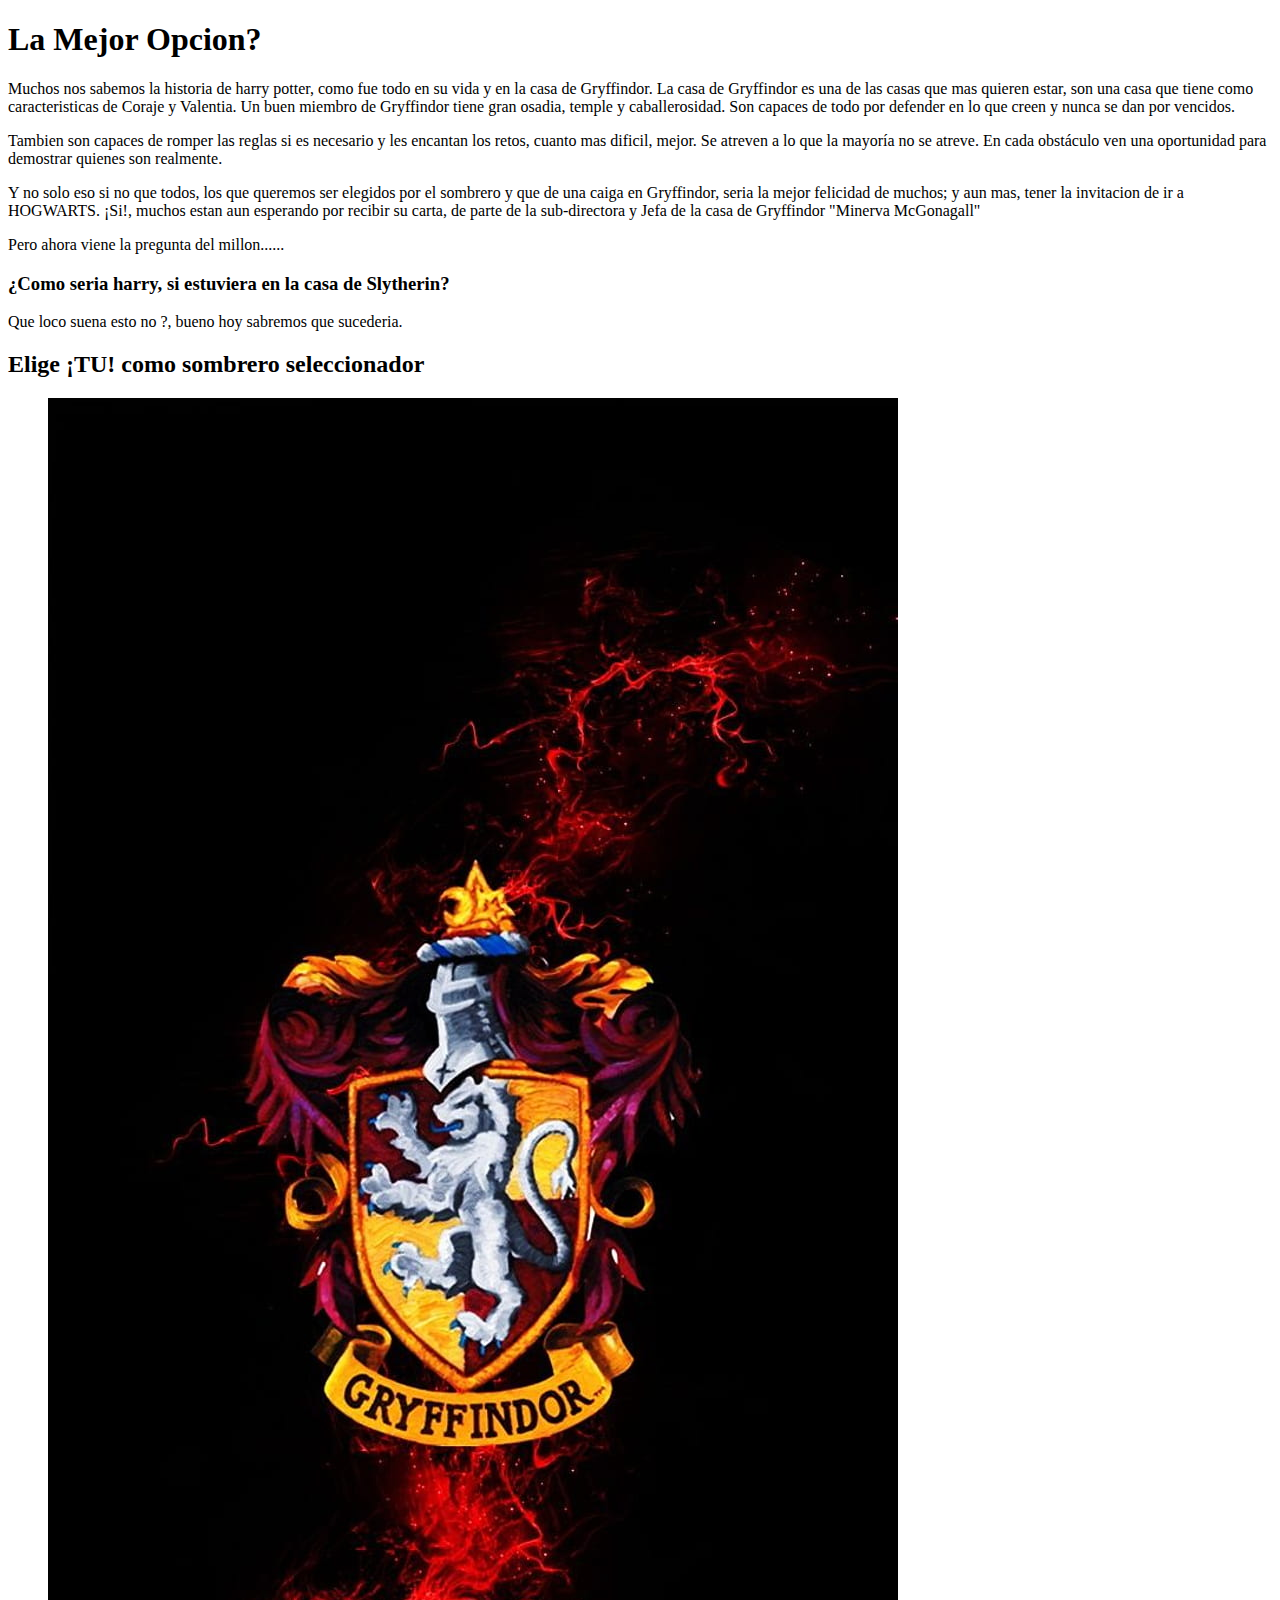
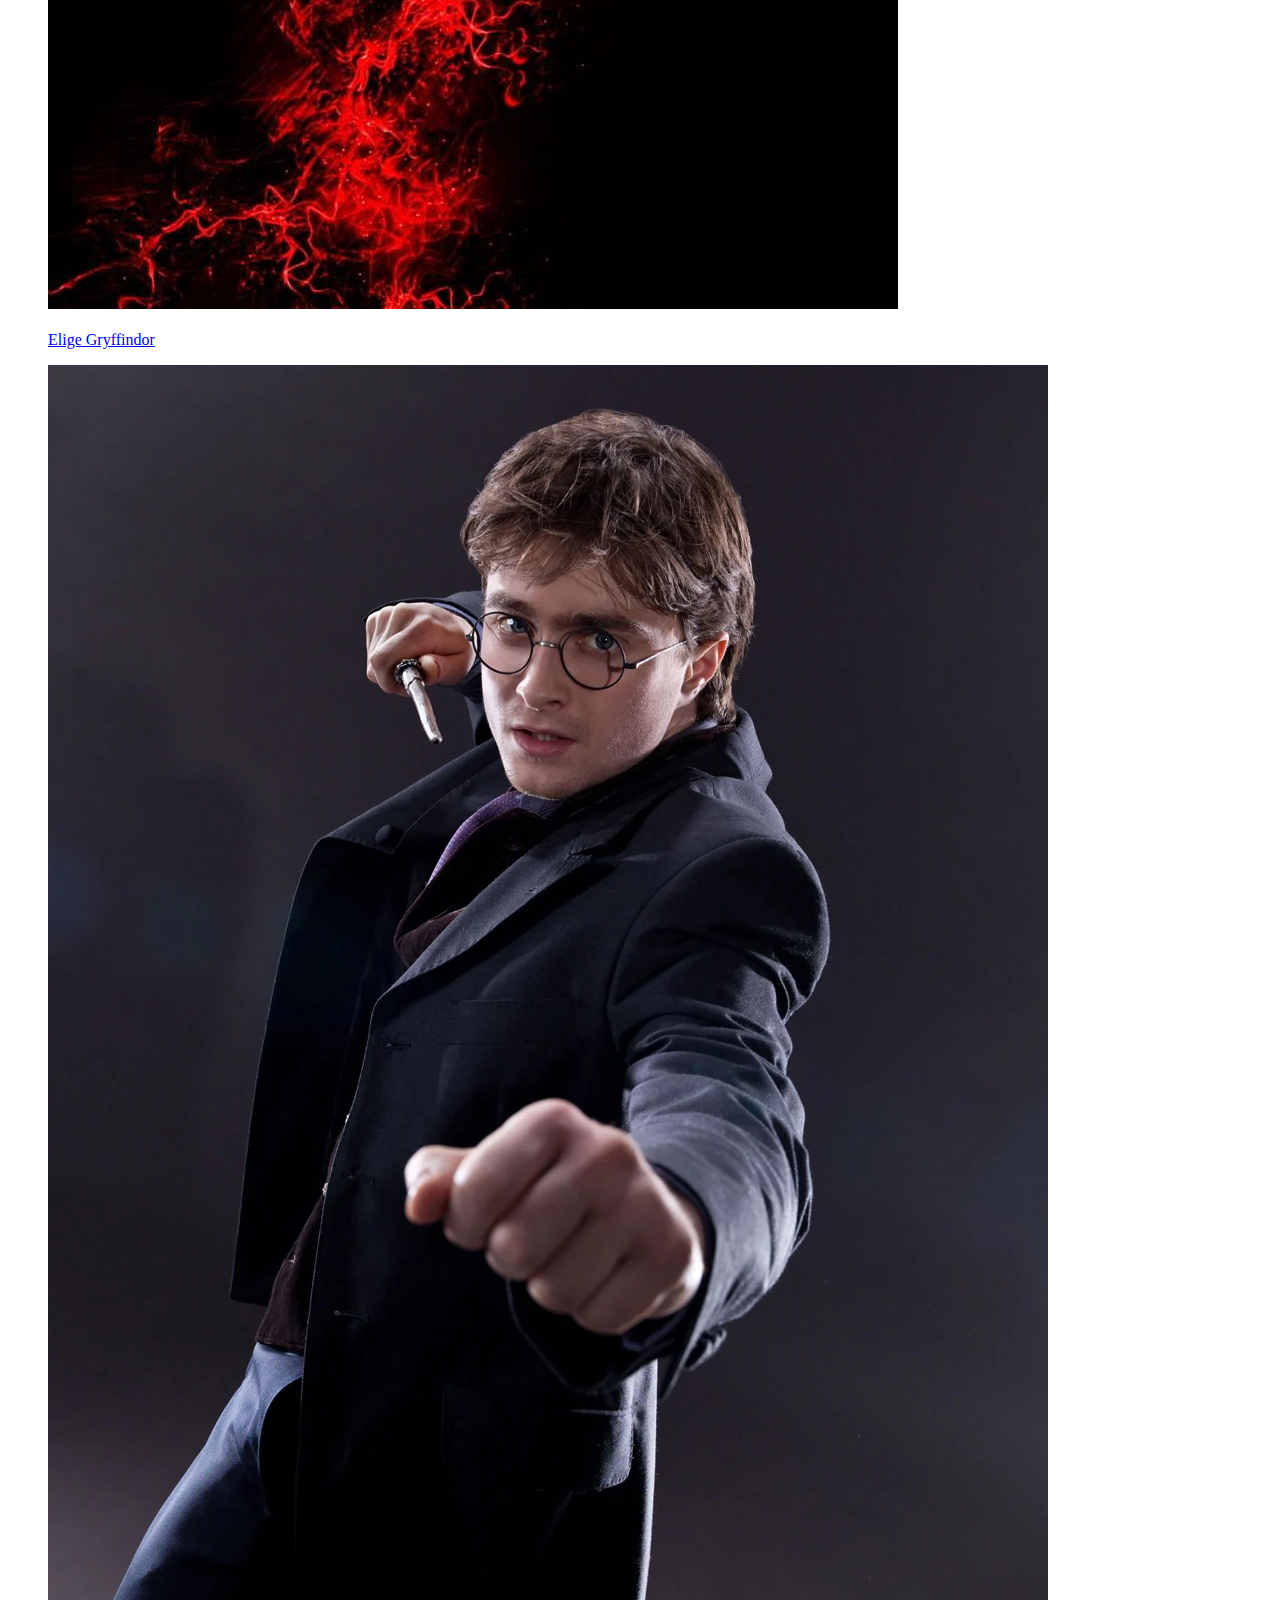
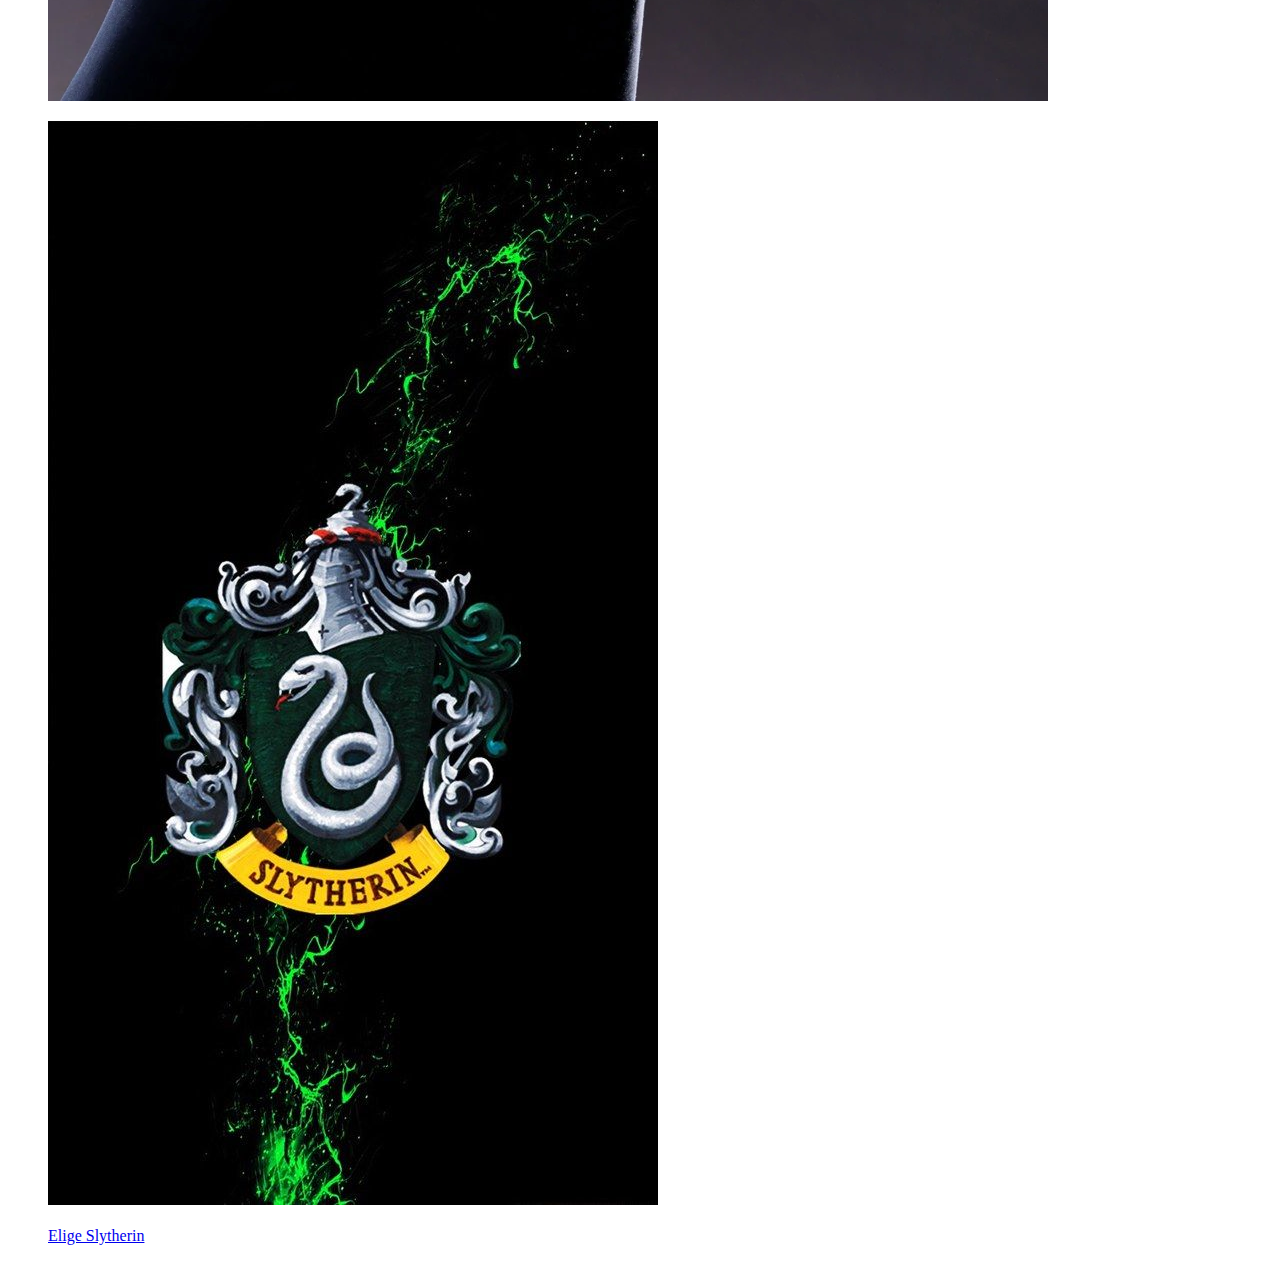
<file: desafio_Elige_Tu_Propia_Aventura/index.html>
<!DOCTYPE html>
<html lang="es">
<head>
  <meta charset="UTF-8">
  <meta name="viewport" content="width=device-width, initial-scale=1.0">
  <title>Elige una Aventura</title>
  <link rel="stylesheet" href="style.css">
  <link rel="shortcut icon" href="IMG/logo-index.jpg" type="image/x-icon">
</head>
<body>
  <main>
   <h1>La Mejor Opcion?</h1>
   <p>Muchos nos sabemos la historia de harry potter, como fue todo en su vida y en la casa de Gryffindor. La casa de Gryffindor es una de las casas que mas quieren estar, son una casa que tiene como caracteristicas de Coraje y Valentia. Un buen miembro de Gryffindor tiene gran osadia, temple y caballerosidad. Son capaces de todo por defender en lo que creen y nunca se dan por vencidos.
   </p>
   <p>Tambien son capaces de romper las reglas si es necesario y les encantan los retos, cuanto mas dificil, mejor. Se atreven a lo que la mayoría no se atreve. En cada obstáculo ven una oportunidad para demostrar quienes son realmente.</p>
   <p>Y no solo eso si no que todos, los que queremos ser elegidos por el sombrero y que de una caiga en Gryffindor, seria la mejor felicidad de muchos; y aun mas, tener la invitacion de ir a HOGWARTS. ¡Si!, muchos estan aun esperando por recibir su carta, de parte de la sub-directora y Jefa de la casa de Gryffindor "Minerva McGonagall"</p>
   <p>Pero ahora viene la pregunta del millon......</p>
   <h3>¿Como seria harry, si estuviera en la casa de Slytherin?</h3>
   <p>Que loco suena esto no ?, bueno hoy sabremos que sucederia.</p>
   <h2>Elige ¡TU! como sombrero seleccionador</h2>
  </main>
  <div class="contenedor">
    <figure>
     <img src="IMG/gryffindor.jpg" alt="" class="img-1"><br>
     <br>
     <figcaption><!--<button>Elige Gryffindor</button>--></figcaption>
     <a href="gryffindor.html" target="_blank">
       <span></span>
       <span></span>
       <span></span>
       <span></span>
       Elige Gryffindor
     </a>
    </figure>
    <figure>
      <img src="IMG/harrypotter.png" alt="" class="img-2">
     </figure>
     <figure>
      <img src="IMG/slytherin.jpg" alt="" class="img-3"><br>
      <br>
      <figcaption><!--<button>Elige Slytherin</button>--></figcaption>
      <a href="slytherin.html" id="verde">
        <span></span>
        <span></span>
        <span></span>
        <span></span>
        Elige Slytherin
      </a>
     </figure>
  </div>
</body>
</html>
</file>
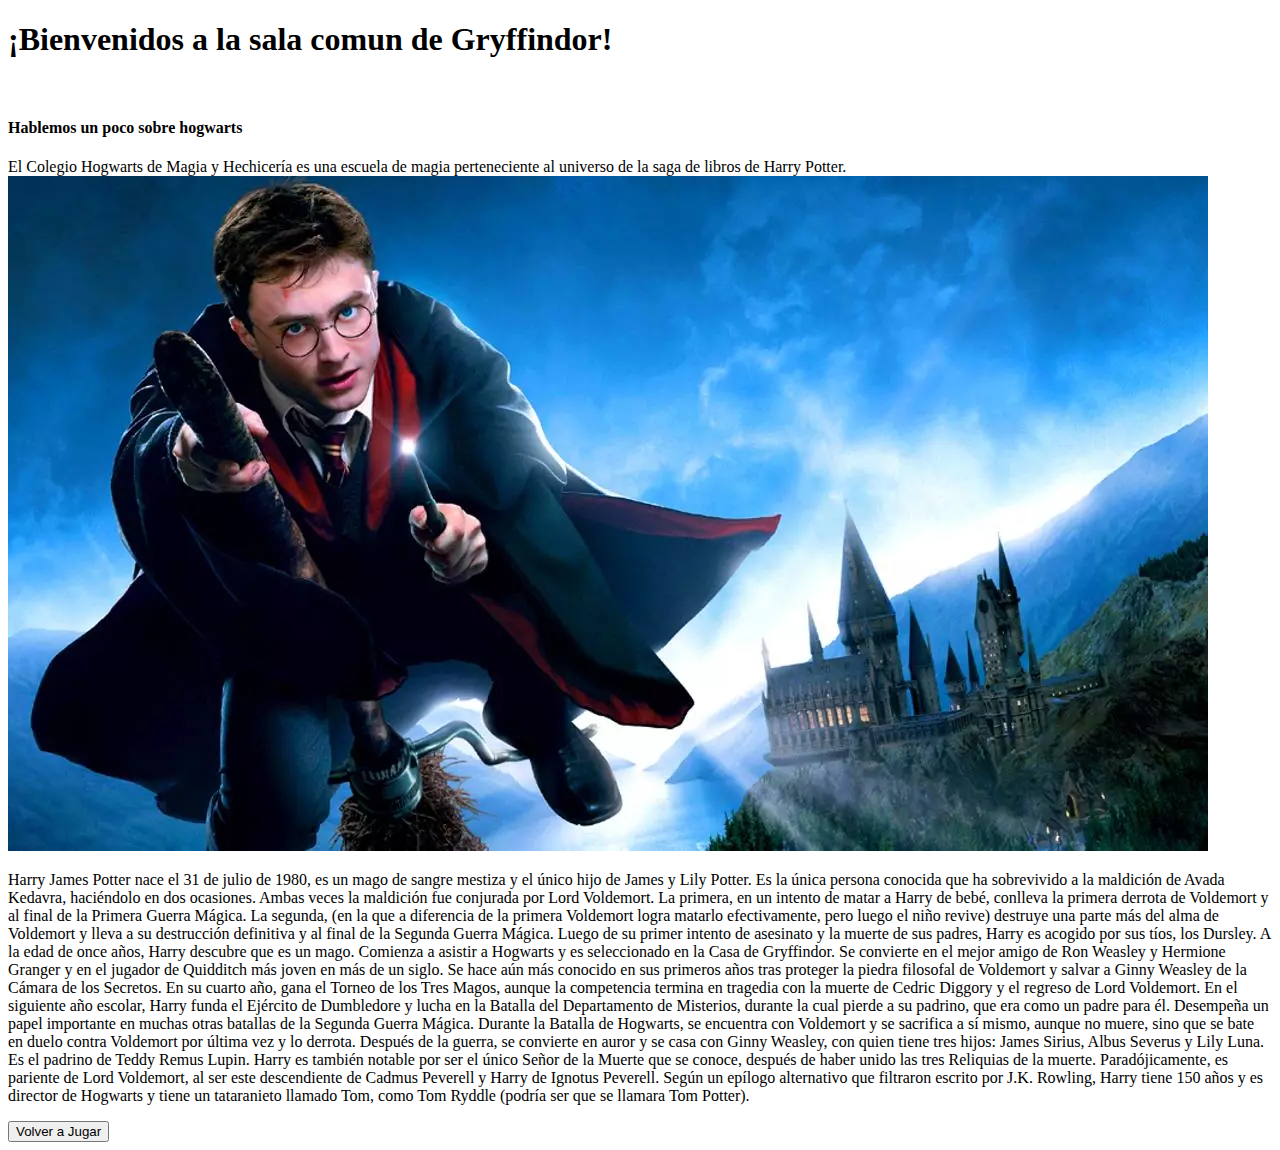
<file: desafio_Elige_Tu_Propia_Aventura/gryffindor.html>
<!DOCTYPE html>
<html lang="es">
<head>
  <meta charset="UTF-8">
  <meta name="viewport" content="width=device-width, initial-scale=1.0">
  <title>Gryffindor</title>
  <link rel="stylesheet" href="gryffindor.css">
  <link rel="shortcut icon" href="IMG/gryffindor-logo.png" type="image/x-icon">
</head>
<body>
  <h1>¡Bienvenidos a la sala comun de Gryffindor!</h1>
  <br>
  <h4 id="h4">Hablemos un poco sobre hogwarts</h4>
  <p class="letras" id="parrafo">El Colegio Hogwarts de Magia y Hechicería es una escuela de magia perteneciente al universo de la saga de libros de Harry Potter.
  <img src="IMG/harryengryffindor.png" alt="" id="img">
  <div id="modificar">
    <p>Harry James Potter nace el 31 de julio de 1980, es un mago de sangre mestiza y el único hijo de James y Lily Potter. Es la única persona conocida que ha sobrevivido a la maldición de Avada Kedavra, haciéndolo en dos ocasiones. Ambas veces la maldición fue conjurada por Lord Voldemort. La primera, en un intento de matar a Harry de bebé, conlleva la primera derrota de Voldemort y al final de la Primera Guerra Mágica. La segunda, (en la que a diferencia de la primera Voldemort logra matarlo efectivamente, pero luego el niño revive) destruye una parte más del alma de Voldemort y lleva a su destrucción definitiva y al final de la Segunda Guerra Mágica.

    Luego de su primer intento de asesinato y la muerte de sus padres, Harry es acogido por sus tíos, los Dursley.
        
    A la edad de once años, Harry descubre que es un mago. Comienza a asistir a Hogwarts y es seleccionado en la Casa de Gryffindor. Se convierte en el mejor amigo de Ron Weasley y Hermione Granger y en el jugador de Quidditch más joven en más de un siglo. Se hace aún más conocido en sus primeros años tras proteger la piedra filosofal de Voldemort y salvar a Ginny Weasley de la Cámara de los Secretos. En su cuarto año, gana el Torneo de los Tres Magos, aunque la competencia termina en tragedia con la muerte de Cedric Diggory y el regreso de Lord Voldemort. En el siguiente año escolar, Harry funda el Ejército de Dumbledore y lucha en la Batalla del Departamento de Misterios, durante la cual pierde a su padrino, que era como un padre para él.
        
    Desempeña un papel importante en muchas otras batallas de la Segunda Guerra Mágica. Durante la Batalla de Hogwarts, se encuentra con Voldemort y se sacrifica a sí mismo, aunque no muere, sino que se bate en duelo contra Voldemort por última vez y lo derrota.
        
    Después de la guerra, se convierte en auror y se casa con Ginny Weasley, con quien tiene tres hijos: James Sirius, Albus Severus y Lily Luna. Es el padrino de Teddy Remus Lupin. Harry es también notable por ser el único Señor de la Muerte que se conoce, después de haber unido las tres Reliquias de la muerte. Paradójicamente, es pariente de Lord Voldemort, al ser este descendiente de Cadmus Peverell y Harry de Ignotus Peverell. Según un epílogo alternativo que filtraron escrito por J.K. Rowling, Harry tiene 150 años y es director de Hogwarts y tiene un tataranieto llamado Tom, como Tom Ryddle (podría ser que se llamara Tom Potter).</p>
  </div>
  <a href="index.html"><button type="button">Volver a Jugar</button></a>
</body>
</html>
</file>
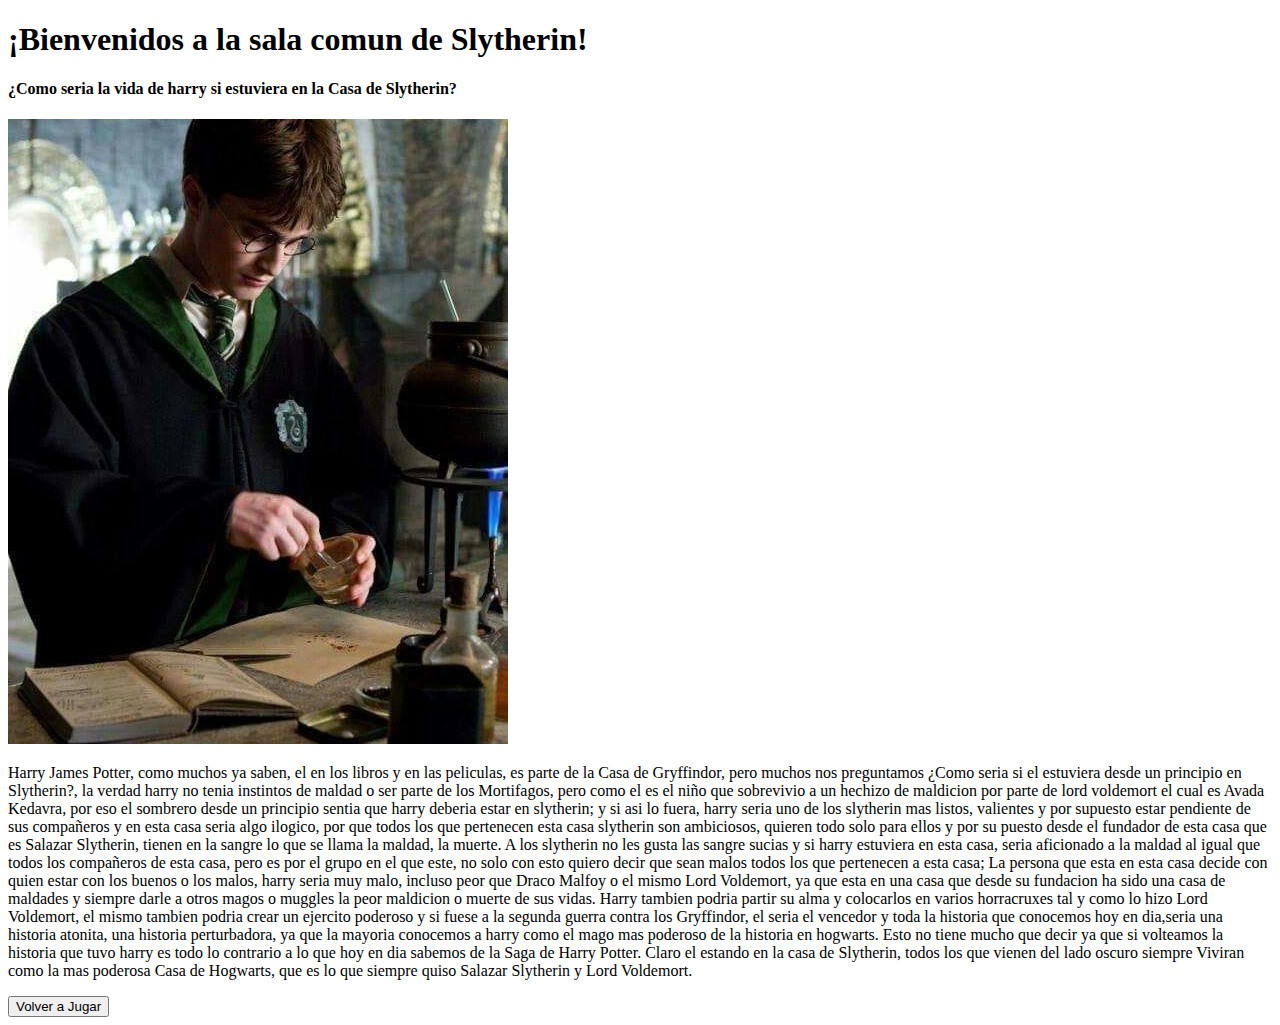
<file: desafio_Elige_Tu_Propia_Aventura/slytherin.html>
<!DOCTYPE html>
<html lang="es">
<head>
  <meta charset="UTF-8">
  <meta name="viewport" content="width=device-width, initial-scale=1.0">
  <title>Slytherin</title>
  <link rel="stylesheet" href="slytherin.css">
  <link rel="shortcut icon" href="IMG/slytherin-logo.jpg" type="image/x-icon">
</head>
<body>
  <h1>¡Bienvenidos a la sala comun de Slytherin!</h1>
  <h4 id="h4">¿Como seria la vida de harry si estuviera en la Casa de Slytherin?</h4>
  <img src="IMG/harryenslytherin.png" alt="" id="img">
  <div id="modificar">
   <p>Harry James Potter, como muchos ya saben, el en los libros y en las peliculas, es parte de la Casa de Gryffindor, pero muchos nos preguntamos ¿Como seria si el estuviera desde un principio en Slytherin?, la verdad harry no tenia instintos de maldad o ser parte de los Mortifagos, pero como el es el niño que sobrevivio a un hechizo de maldicion por parte de lord voldemort el cual es Avada Kedavra, por eso el sombrero desde un principio sentia que harry deberia estar en slytherin; y si asi lo fuera, harry seria uno de los slytherin mas listos, valientes y por supuesto estar pendiente de sus compañeros y en esta casa seria algo ilogico, por que todos los que pertenecen esta casa slytherin son ambiciosos, quieren todo solo para ellos y por su puesto desde el fundador de esta casa que es Salazar Slytherin, tienen en la sangre lo que se llama la maldad, la muerte. A los slytherin no les gusta las sangre sucias y si harry estuviera en esta casa, seria aficionado a la maldad al igual que todos los compañeros de esta casa, pero es por el grupo en el que este, no solo con esto quiero decir que sean malos todos los que pertenecen a esta casa; La persona que esta en esta casa decide con quien estar con los buenos o los malos, harry seria muy malo, incluso peor que Draco Malfoy o el mismo Lord Voldemort, ya que esta en una casa que desde su fundacion ha sido una casa de maldades y siempre darle a otros magos o muggles la peor maldicion o muerte de sus vidas. Harry tambien podria partir su alma y colocarlos en varios horracruxes tal y como lo hizo Lord Voldemort, el mismo tambien podria crear un ejercito poderoso y si fuese a la segunda guerra contra los Gryffindor, el seria el vencedor y toda la historia que conocemos hoy en dia,seria una historia atonita, una historia perturbadora, ya que la mayoria conocemos a harry como el mago mas poderoso de la historia en hogwarts. Esto no tiene mucho que decir ya que si volteamos la historia que tuvo harry es todo lo contrario a lo que hoy en dia sabemos de la Saga de Harry Potter. Claro el estando en la casa de Slytherin, todos los que vienen del lado oscuro siempre Viviran como la mas poderosa Casa de Hogwarts, que es lo que siempre quiso Salazar Slytherin y Lord Voldemort.</p>
  </div>
  <a href="index.html"><button type="button">Volver a Jugar</button></a>
</body>
</html>
</file>
<file: desafio_Elige_Tu_Propia_Aventura/style.css>
@media (min-width:1366px) and (max-width:1377px) {
  * {
    font-family: sans-serif;
    box-sizing: border-box;
    text-decoration: none;
  }
  
  body {
    background-image: url(IMG/fondo.png);
    background-size: cover;
    padding: 0;
    margin: 0;
    color: white;
    background-repeat: no-repeat;
    text-align: center;
  }
  
  
  
  img {
    width: 250px;
    height: 250px;
    border-radius: 50%;
  }
  
  .contenedor {
    display: flex;
    justify-content: center;
    align-items: center;
    min-height: 100vh;
    background-color: black;
  }
  
  a {
    position: relative;
    display: inline-block;
    padding: 25px 30px;
    text-transform: uppercase; 
    letter-spacing: 4px;
    color: aqua;
    font-size: 1.2rem;
    font-weight: bold;
    transition: .5s;
    overflow: hidden;
    margin-right: 70px;
  }
  
  a:hover {
    background-color: red;
    color: black;
    box-shadow: 0 0 5px red,
                0 0 25px red,
                0 0 50px red,
                0 0 200px red;
    -webkit-box-reflect: below 1px linear-gradient(transparent, #0005);
  }
  
  a#verde:hover {
    background-color: green;
    color: black;
    box-shadow: 0 0 5px green,
                0 0 25px green,
                0 0 50px green,
                0 0 200px green;
    -webkit-box-reflect: below 1px linear-gradient(transparent, #0005)
  }
  
  a:first-child {
    filter: hue-rotate(225deg);
  }
  
  a:last-child {
    filter: hue-rotate(0deg);
  }
  
  a span {
    position: absolute;
    display: block;
  }
  
  a span:nth-child(1) {
    top: 0;
    left: 0;
    width: 100%;
    height: 1px;
    background: linear-gradient(0deg, transparent aqua);
    animation: animate1 1s infinite;
  }
  @keyframes animate1 {
    0% {
      left: -100%;
    }
    100% {
      left: 100%;
    }
  }
  
  a span:nth-child(2) {
    top: -100%;
    right: 0;
    width: 1px;
    height: 100%;
    background: linear-gradient(0deg, transparent, aqua);
    animation: animate2 1s infinite;
    animation-delay: .25s;
  }
  @keyframes animate2 {
    0% {
      top: -100%;
    }
    100% {
      top: 100%;
    }
  }
  
  a span:nth-child(3) {
    bottom: 0;
    right: 0;
    width: 100%;
    height: 1px;
    background: linear-gradient(0deg, transparent aqua);
    animation: animate3 1s infinite;
    animation-delay: .5s;
  }
  @keyframes animate3 {
    0% {
      right: -100%;
    }
    100% {
      right: 100%;
    }
  }
  
  a span:nth-child(4) {
    bottom: -100%;
    left: 0;
    width: 1px;
    height: 100%;
    background: linear-gradient(0deg, transparent, aqua);
    animation: animate4 1s infinite;
    animation-delay: .75s;
  }
  
  @keyframes animate4 {
    0% {
      bottom: -100%;
    }
    100% {
      bottom: 100%;
    }
  }
  
  .img-1 {
    margin-right: 0px;
  }
  
  .img-2 {
    margin-right: 0px;
  }
  
  .img-3 {
    margin-right: 0px;
  }
}

/*@media (min-width:1920px) {
  * {
    font-family: sans-serif;
    box-sizing: border-box;
    text-decoration: none;
  }
  
  body {
    background-image: url(IMG/fondo.png);
    background-size: cover;
    padding: 0;
    margin: 0;
    color: white;
    background-repeat: no-repeat;
    text-align: center;
  }
  
  
  
  img {
    width: 250px;
    height: 250px;
    border-radius: 50%;
  }
  
  .contenedor {
    display: flex;
    justify-content: center;
    align-items: center;
    min-height: 100vh;
    background-color: black;
  }
  
  a {
    position: relative;
    display: inline-block;
    padding: 25px 30px;
    text-transform: uppercase; 
    letter-spacing: 4px;
    color: aqua;
    font-size: 1.2rem;
    font-weight: bold;
    transition: .5s;
    overflow: hidden;
    margin-right: 70px;
  }
  
  a:hover {
    background-color: red;
    color: black;
    box-shadow: 0 0 5px red,
                0 0 25px red,
                0 0 50px red,
                0 0 200px red;
    -webkit-box-reflect: below 1px linear-gradient(transparent, #0005);
  }
  
  a#verde:hover {
    background-color: green;
    color: black;
    box-shadow: 0 0 5px green,
                0 0 25px green,
                0 0 50px green,
                0 0 200px green;
    -webkit-box-reflect: below 1px linear-gradient(transparent, #0005)
  }
  
  a:first-child {
    filter: hue-rotate(225deg);
  }
  
  a:last-child {
    filter: hue-rotate(0deg);
  }
  
  a span {
    position: absolute;
    display: block;
  }
  
  a span:nth-child(1) {
    top: 0;
    left: 0;
    width: 100%;
    height: 1px;
    background: linear-gradient(0deg, transparent aqua);
    animation: animate1 1s infinite;
  }
  @keyframes animate1 {
    0% {
      left: -100%;
    }
    100% {
      left: 100%;
    }
  }
  
  a span:nth-child(2) {
    top: -100%;
    right: 0;
    width: 1px;
    height: 100%;
    background: linear-gradient(0deg, transparent, aqua);
    animation: animate2 1s infinite;
    animation-delay: .25s;
  }
  @keyframes animate2 {
    0% {
      top: -100%;
    }
    100% {
      top: 100%;
    }
  }
  
  a span:nth-child(3) {
    bottom: 0;
    right: 0;
    width: 100%;
    height: 1px;
    background: linear-gradient(0deg, transparent aqua);
    animation: animate3 1s infinite;
    animation-delay: .5s;
  }
  @keyframes animate3 {
    0% {
      right: -100%;
    }
    100% {
      right: 100%;
    }
  }
  
  a span:nth-child(4) {
    bottom: -100%;
    left: 0;
    width: 1px;
    height: 100%;
    background: linear-gradient(0deg, transparent, aqua);
    animation: animate4 1s infinite;
    animation-delay: .75s;
  }
  
  @keyframes animate4 {
    0% {
      bottom: -100%;
    }
    100% {
      bottom: 100%;
    }
  }
  
  .img-1 {
    margin-right: 0px;
  }
  
  .img-2 {
    margin-right: 0px;
  }
  
  .img-3 {
    margin-right: 0px;
  }
}*/

@media (min-width:1920px) {
  * {
    font-family: sans-serif;
    box-sizing: border-box;
    text-decoration: none;
  }
  
  body {
    background-image: url(IMG/fondo.png);
    background-size: cover;
    padding: 0;
    margin: 0;
    color: white;
    background-repeat: no-repeat;
    text-align: center;
  }
  
  
  
  img {
    width: 250px;
    height: 250px;
    border-radius: 50%;
  }
  
  .contenedor {
    display: flex;
    justify-content: center;
    align-items: center;
    min-height: 100vh;
    background-color: black;
  }
  
  a {
    position: relative;
    display: inline-block;
    padding: 25px 30px;
    text-transform: uppercase; 
    letter-spacing: 4px;
    color: aqua;
    font-size: 1.2rem;
    font-weight: bold;
    transition: .5s;
    overflow: hidden;
    margin-right: 70px;
  }
  
  a:hover {
    background-color: red;
    color: black;
    box-shadow: 0 0 5px red,
                0 0 25px red,
                0 0 50px red,
                0 0 200px red;
    -webkit-box-reflect: below 1px linear-gradient(transparent, #0005);
  }
  
  a#verde:hover {
    background-color: green;
    color: black;
    box-shadow: 0 0 5px green,
                0 0 25px green,
                0 0 50px green,
                0 0 200px green;
    -webkit-box-reflect: below 1px linear-gradient(transparent, #0005)
  }
  
  a:first-child {
    filter: hue-rotate(225deg);
  }
  
  a:last-child {
    filter: hue-rotate(0deg);
  }
  
  a span {
    position: absolute;
    display: block;
  }
  
  a span:nth-child(1) {
    top: 0;
    left: 0;
    width: 100%;
    height: 1px;
    background: linear-gradient(0deg, transparent aqua);
    animation: animate1 1s infinite;
  }
  @keyframes animate1 {
    0% {
      left: -100%;
    }
    100% {
      left: 100%;
    }
  }
  
  a span:nth-child(2) {
    top: -100%;
    right: 0;
    width: 1px;
    height: 100%;
    background: linear-gradient(0deg, transparent, aqua);
    animation: animate2 1s infinite;
    animation-delay: .25s;
  }
  @keyframes animate2 {
    0% {
      top: -100%;
    }
    100% {
      top: 100%;
    }
  }
  
  a span:nth-child(3) {
    bottom: 0;
    right: 0;
    width: 100%;
    height: 1px;
    background: linear-gradient(0deg, transparent aqua);
    animation: animate3 1s infinite;
    animation-delay: .5s;
  }
  @keyframes animate3 {
    0% {
      right: -100%;
    }
    100% {
      right: 100%;
    }
  }
  
  a span:nth-child(4) {
    bottom: -100%;
    left: 0;
    width: 1px;
    height: 100%;
    background: linear-gradient(0deg, transparent, aqua);
    animation: animate4 1s infinite;
    animation-delay: .75s;
  }
  
  @keyframes animate4 {
    0% {
      bottom: -100%;
    }
    100% {
      bottom: 100%;
    }
  }
  
  .img-1 {
    margin-right: 0px;
  }
  
  .img-2 {
    margin-right: 0px;
  }
  
  .img-3 {
    margin-right: 0px;
  }

}
</file>
<file: desafio_Elige_Tu_Propia_Aventura/gryffindor.css>
@media (min-width:1366px) and (max-width:1377px) { /*(min-width:1366px) and (max-width:1377px)*/
  body {
    background-image: url(IMG/salacomungryffindor.jpg);
    background-repeat: no-repeat;
    background-size: cover;
    color: yellow;
    text-align: center;
    font-family: sans-serif;
  }
  
  div {
    background: white;
    color: black;
    border-radius: 10px;
    border: 2px solid black;
    opacity: 0.8;
  }
  
  h1 {
    box-shadow: 0 0 5px red, 0 0 15px red, 0 0 20px red;
    background-color: black;
    color: white;
    width: 1355px;
  }
  
  h1:hover {
    color: red;
  }
  
  .letras {
    color: red;
  }

  #parrafo {
    width: 1000px;
    margin-left: 200px;
  }
  
  img {
    height: 100px;
    width: 200px;
    margin-right: 5%;
    border-radius: 50%;
  }
  
  * {
    padding: 0.9px;
    margin: 0.9px;
  }
  
  a button {
    background-color: black;
    border-radius: 5px;
    color: white;
    margin-left: 30px;
    box-shadow: 0 0 5px red, 0 0 15px red, 0 0 20px red;
  }
  
  a button:hover {
    color: red;
  }

  #modificar {
    width: 82rem;
    height: 300px;
    margin-left: 20px;
  }

  #img {
    margin-left: 30px;
  }

  #h4 {
    margin-left: 100px;
    width: 1180px;
  }
}


@media (min-width:1920px) {
  body {
    background-image: url(IMG/salacomungryffindor.jpg);
    background-repeat: no-repeat;
    background-size: cover;
    color: yellow;
    text-align: center;
    font-family: sans-serif;
  }
  
  div {
    background: white;
    color: black;
    border-radius: 10px;
    border: 2px solid black;
    opacity: 0.8;
  }
  
  h1 {
    box-shadow: 0 0 5px red, 0 0 15px red, 0 0 20px red;
    background-color: black;
    color: white;
    width: 1909px;
  }
  
  h1:hover {
    color: red;
  }
  
  .letras {
    color: red;
  }

  #parrafo {
    width: 1000px;
    margin-left: 450px;
  }
  
  img {
    height: 100px;
    width: 200px;
    margin-right: 5%;
    border-radius: 50%;
  }
  
  * {
    padding: 0.9px;
    margin: 0.9px;
  }
  
  a button {
    background-color: black;
    border-radius: 5px;
    color: white;
    margin-right: 30px;
    box-shadow: 0 0 5px red, 0 0 15px red, 0 0 20px red;
  }
  
  a button:hover {
    color: red;
  }

  #modificar {
    width: 117rem;
    height: 200px;
    margin-left: 20px;
  }

  #img {
    margin-left: 30px;
  }

  #h4 {
    margin-left: 350px;
    width: 1180px;
  }
}

/*@media (min-width:1920px) { 
  body {
    background-image: url(IMG/salacomungryffindor.jpg);
    background-repeat: no-repeat;
    background-size: cover;
    color: yellow;
    text-align: center;
    font-family: sans-serif;
  }
  
  div {
    background: white;
    color: black;
    border-radius: 10px;
    border: 2px solid black;
    opacity: 0.8;
  }
  
  h1 {
    box-shadow: 0 0 5px red, 0 0 15px red, 0 0 20px red;
    background-color: black;
    color: white;
    width: 1070px;
  }
  
  h1:hover {
    color: red;
  }
  
  .letras {
    color: red;
  }

  #parrafo {
    width: 1000px;
    margin-left: 35px;
  }
  
  img {
    height: 100px;
    width: 200px;
    margin-right: 5%;
    border-radius: 50%;
  }
  
  * {
    padding: 0.9px;
    margin: 0.9px;
  }
  
  a button {
    background-color: black;
    border-radius: 5px;
    color: white;
    margin-right: 10px;
    box-shadow: 0 0 5px red, 0 0 15px red, 0 0 20px red;
  }
  
  a button:hover {
    color: red;
  }

  #modificar {
    width: 64rem;
    height: 350px;
    margin-left: 20px;
  }

  #img {
    margin-left: 20px;
  }

  #h4 {
    width: 1180px;
    text-align: left;
    margin-left: 380px;
  }
}*/
</file>
<file: desafio_Elige_Tu_Propia_Aventura/slytherin.css>
@media (min-width:1366px) and (max-width:1377px) {
  body {
    background-image: url(IMG/salacomunslytherin.jpg);
    background-size: cover;
    background-repeat: no-repeat;
    color: green;
    text-align: center;
    font-family: sans-serif;
  }
  
  div {
    background: white;
    color: black;
    border-radius: 10px;
    border: 2px solid black;
    opacity: 0.8;
  }
  
  h1 {
    box-shadow: 0 0 5px green, 0 0 15px green, 0 0 20px green;
    background-color: black;
    color: white;
    width: 1354px;
  }
  
  h1:hover {
    color: green;
  }
  
  h4 {
    color: grey;
  }
  
  img {
    height: 200px;
    width: 200px;
    margin-right: 5%;
    border-radius: 50%;
  }
  
  * {
    padding: 0.9px;
    margin: 0.9px;
  }
  
  a button {
    background-color: black;
    border-radius: 5px;
    color: white;
    margin-right: 30px;
    box-shadow: 0 0 5px green, 0 0 15px green, 0 0 20px green;
  }
  
  a button:hover {
    color: green;
  }
  
  #modificar {
    width: 82rem;
    height: 312px;
    margin-left: 20px;
  }
  
  #img {
    margin-right: 2rem;
  }
  
  #h4 {
    margin-left: 55px;
    width: 1200px;
  }
}

@media (min-width:1920px) {

  body {
    background-image: url(IMG/salacomunslytherin.jpg);
    background-size: cover;
    background-repeat: no-repeat;
    color: green;
    text-align: center;
    font-family: sans-serif;
  }
  
  div {
    background: white;
    color: black;
    border-radius: 10px;
    border: 2px solid black;
    opacity: 0.8;
  }
  
  h1 {
    box-shadow: 0 0 5px green, 0 0 15px green, 0 0 20px green;
    background-color: black;
    color: white;
    width: 1907px;
  }
  
  h1:hover {
    color: green;
  }
  
  h4 {
    color: grey;
  }
  
  img {
    height: 200px;
    width: 200px;
    margin-right: 5%;
    border-radius: 50%;
  }
  
  * {
    padding: 0.9px;
    margin: 0.9px;
  }
  
  a button {
    background-color: black;
    border-radius: 5px;
    color: white;
    margin-right: 30px;
    box-shadow: 0 0 5px green, 0 0 15px green, 0 0 20px green;
  }
  
  a button:hover {
    color: green;
  }
  
  #modificar {
    width: 117rem;
    height: 290px;
    margin-left: 20px;
  }
  
  #img {
    margin-right: 2rem;
  }
  
  #h4 {
    margin-left: 330px;
    width: 1200px;
  }

}

/*@media (min-width:1920px){
  body {
    background-image: url(IMG/salacomunslytherin.jpg);
    background-size: cover;
    background-repeat: no-repeat;
    color: green;
    text-align: center;
    font-family: sans-serif;
  }
  
  div {
    background: white;
    color: black;
    border-radius: 10px;
    border: 2px solid black;
    opacity: 0.8;
  }
  
  h1 {
    box-shadow: 0 0 5px green, 0 0 15px green, 0 0 20px green;
    background-color: black;
    color: white;
    width: 1069px;
  }
  
  h1:hover {
    color: green;
  }
  
  h4 {
    color: grey;
  }
  
  img {
    height: 200px;
    width: 200px;
    margin-right: 5%;
    border-radius: 50%;
  }
  
  * {
    padding: 0.9px;
    margin: 0.9px;
  }
  
  a button {
    background-color: black;
    border-radius: 5px;
    color: white;
    margin-right: 45px;
    box-shadow: 0 0 5px green, 0 0 15px green, 0 0 20px green;
  }
  
  a button:hover {
    color: green;
  }
  
  #modificar {
    width: 64rem;
    height: 350px;
    margin-left: 20px;
  }
  
  #img {
    margin-right: 2rem;
  }
  
  #h4 {
    margin-left: 270px;
    text-align: left;
    width: 1180px;
  }
}*/
</file>
